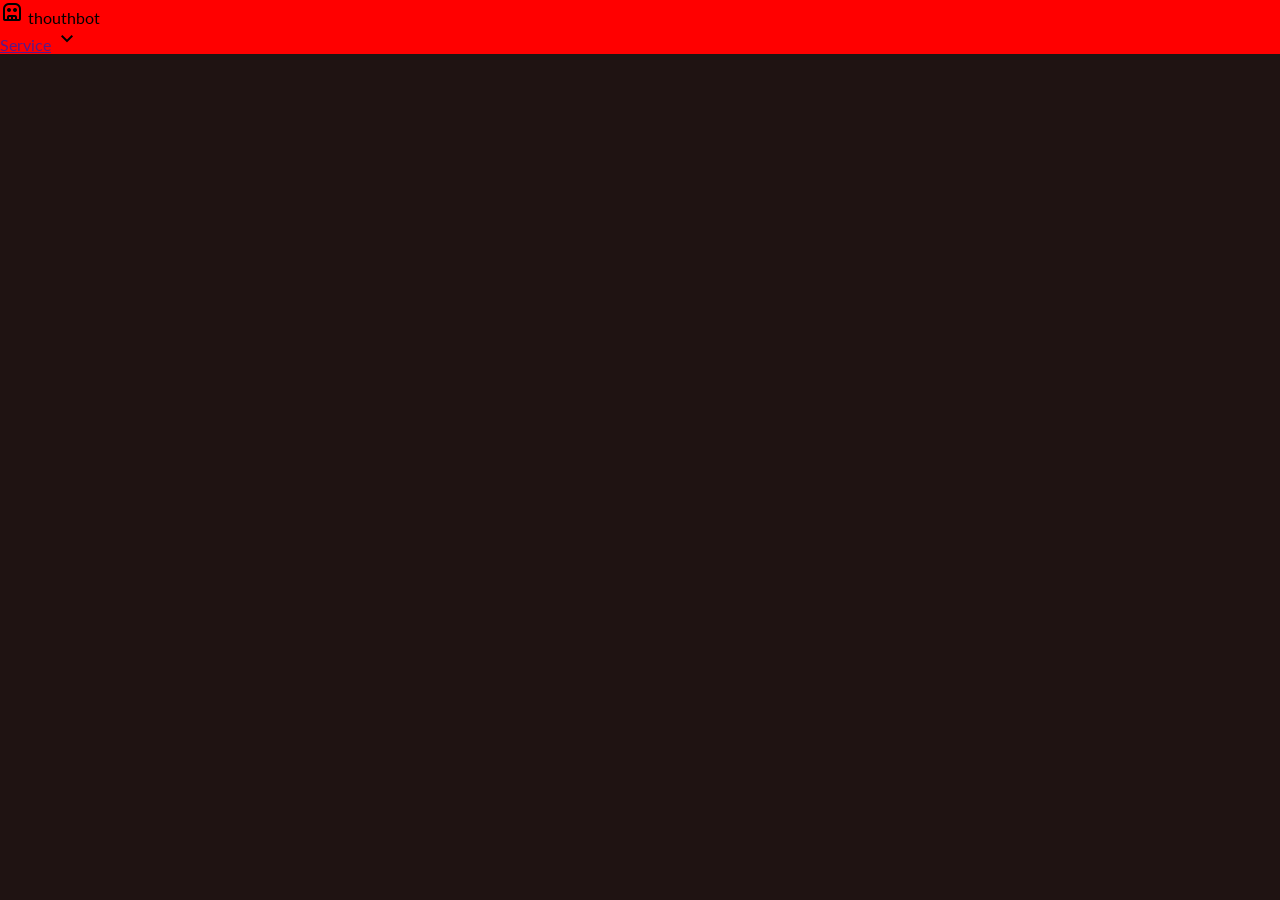
<file: bot.html>
<!DOCTYPE html>
<html lang="en">
<head>
    <meta charset="UTF-8">
    <meta name="viewport" content="width=device-width, initial-scale=1.0">
    <title>thoughtbot</title>
    <link rel="stylesheet" href="bot.css">
    <link rel="stylesheet" href="https://fonts.googleapis.com/css2?family=Material+Symbols+Outlined:opsz,wght,FILL,GRAD@24,400,0,0&" />
</head>
<body style="background-color: rgb(31,19,18);">
    <nav>
     <!--logo-->   
<div>
    <span class="material-symbols-outlined">
robot
</span>
<span>thouthbot</span>

</div>
<div>
    <div>
        <a href="">Service</a>
        
<span class="material-symbols-outlined">
keyboard_arrow_down
</span>

    </div>
    <a href=""></a>
</div>
    </nav>
    
</body>
</html>
</file>
<file: bot.css>
@import url('https://fonts.googleapis.com/css2?family=Lato:ital,wght@0,100;0,300;0,400;0,700;0,900;1,100;1,300;1,400;1,700;1,900&display=swap');

*{
    margin: 0;
    padding: 0;
     font-family: "Lato", sans-serif;
}
nav{
    background-color: red;
    position: fixed;
    top:0;
    width: 100%;

}
</file>
